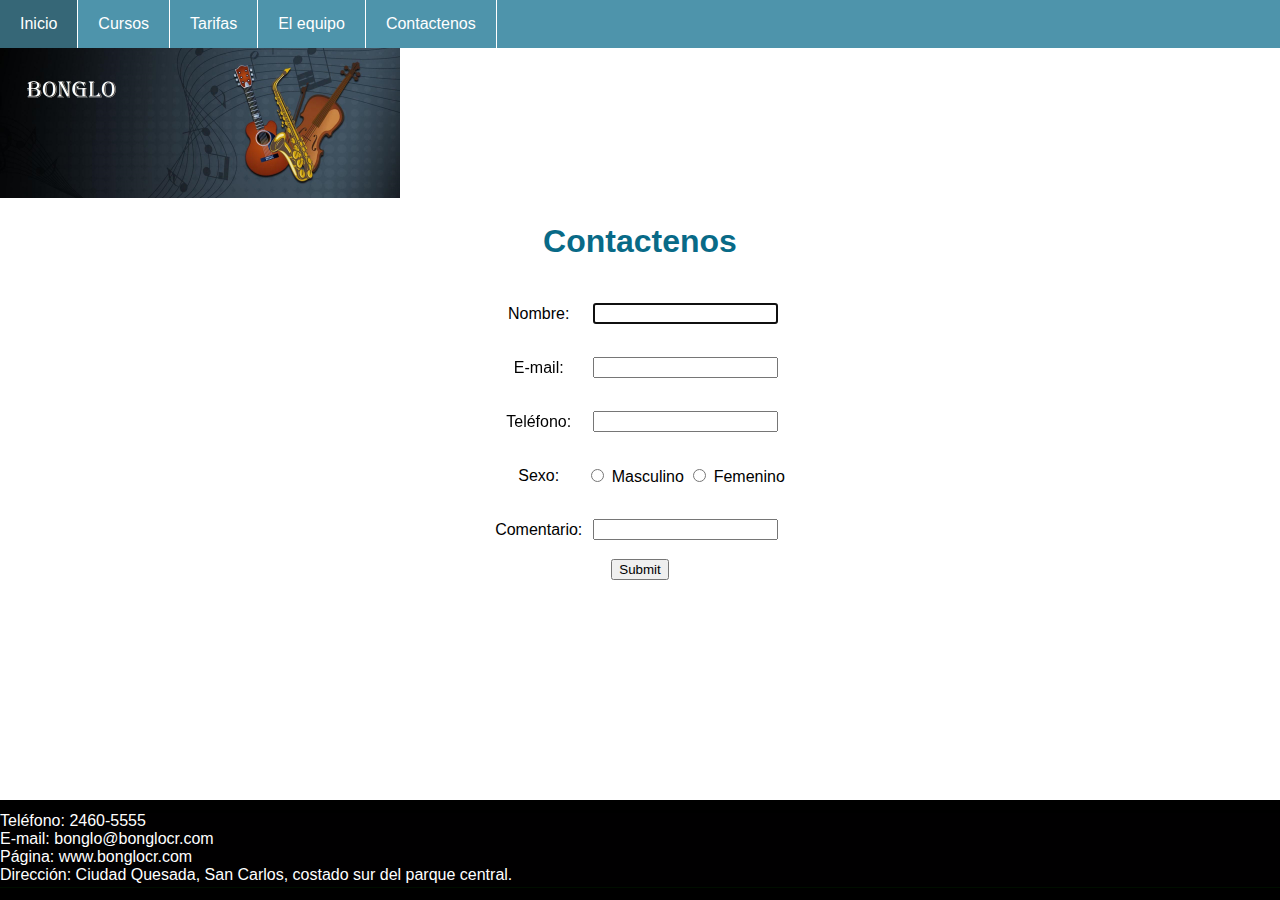
<file: contactenos.html>
<!DOCTYPE html>
<html lang="en">
<head>
	<meta charset="UTF-8">
	<link rel="stylesheet" type="text/css" href="estilos.css">
	<title>Bonglo</title>
</head>
<body>

	<header>
		<input type="checkbox" id="btn-menu">
		<label for="btn-menu"><img src="imgs/menu.png" alt=""></label>
		<nav class="menu">
			<ul>
				<li><a href="index.html">Inicio</a></li>
				<li><a href="cursos.html">Cursos</a></li>
				<li><a href="tarifas.html">Tarifas</a></li>
				<li><a href="equipo.html">El equipo</a></li>
				<li><a href="contactenos.html">Contactenos</a></li>
			</ul>
		</nav>
	</header>

	<img src="imgs/bonglo_logo.jpg" alt="Imagen no encontrada" width="400px">


	<table class="tabla_tarifas" border="0" align="center">
    	<caption><h1>Contactenos</h1></caption>
    		<tr class="tablas_categoria">
      		
    		</tr>
    		<tr></tr>
    		<tr>
      			<td align="center" height="50">Nombre: </td>
      			<td align="center" height="50"><input type="text" name="name" required autofocus></td>
    		</tr>
    		<tr>
				<td align="center" height="50">E-mail: </td>
      			<td align="center" height="50"><input type="email" name="email" required autofocus>

    		</tr>
    		<tr>
      			<td align="center" height="50">Teléfono: </td>
      			<td align="center" height="50"><input type="tel" name="phone" required autofocus>
    		</tr>
    		<tr>
      			<td align="center" height="50">Sexo:</td>
      			<td align="center" height="50"><input type="radio" name="	sexo" value="M"> Masculino
      			<input type="radio" name="sexo" value="F"> Femenino	
      			</td>
    		</tr>
    		<tr>
      			<td align="center" height="50">Comentario: </td>
      			<td align="center" height="50"><input type="coment" name="comentario" required autofocus>
    		</tr>
    		<tr>
      			<td colspan="2" align="center"><input type="submit" required autofocus></td>
    		</tr>
    		

  	</table>




	<footer class="base">

		<img class="imagen-bottom" src="imgs/contactenos.png" alt="Imagen no encontrada" width="1700" height="100">
		<p class="parrafo-base">
			Teléfono: 2460-5555 <br>
			E-mail: bonglo@bonglocr.com <br>
			Página: www.bonglocr.com <br>
			Dirección: Ciudad Quesada, San Carlos, costado sur del parque central. <br>

		</p>
	</footer>
	
</body>
</html>
</file>
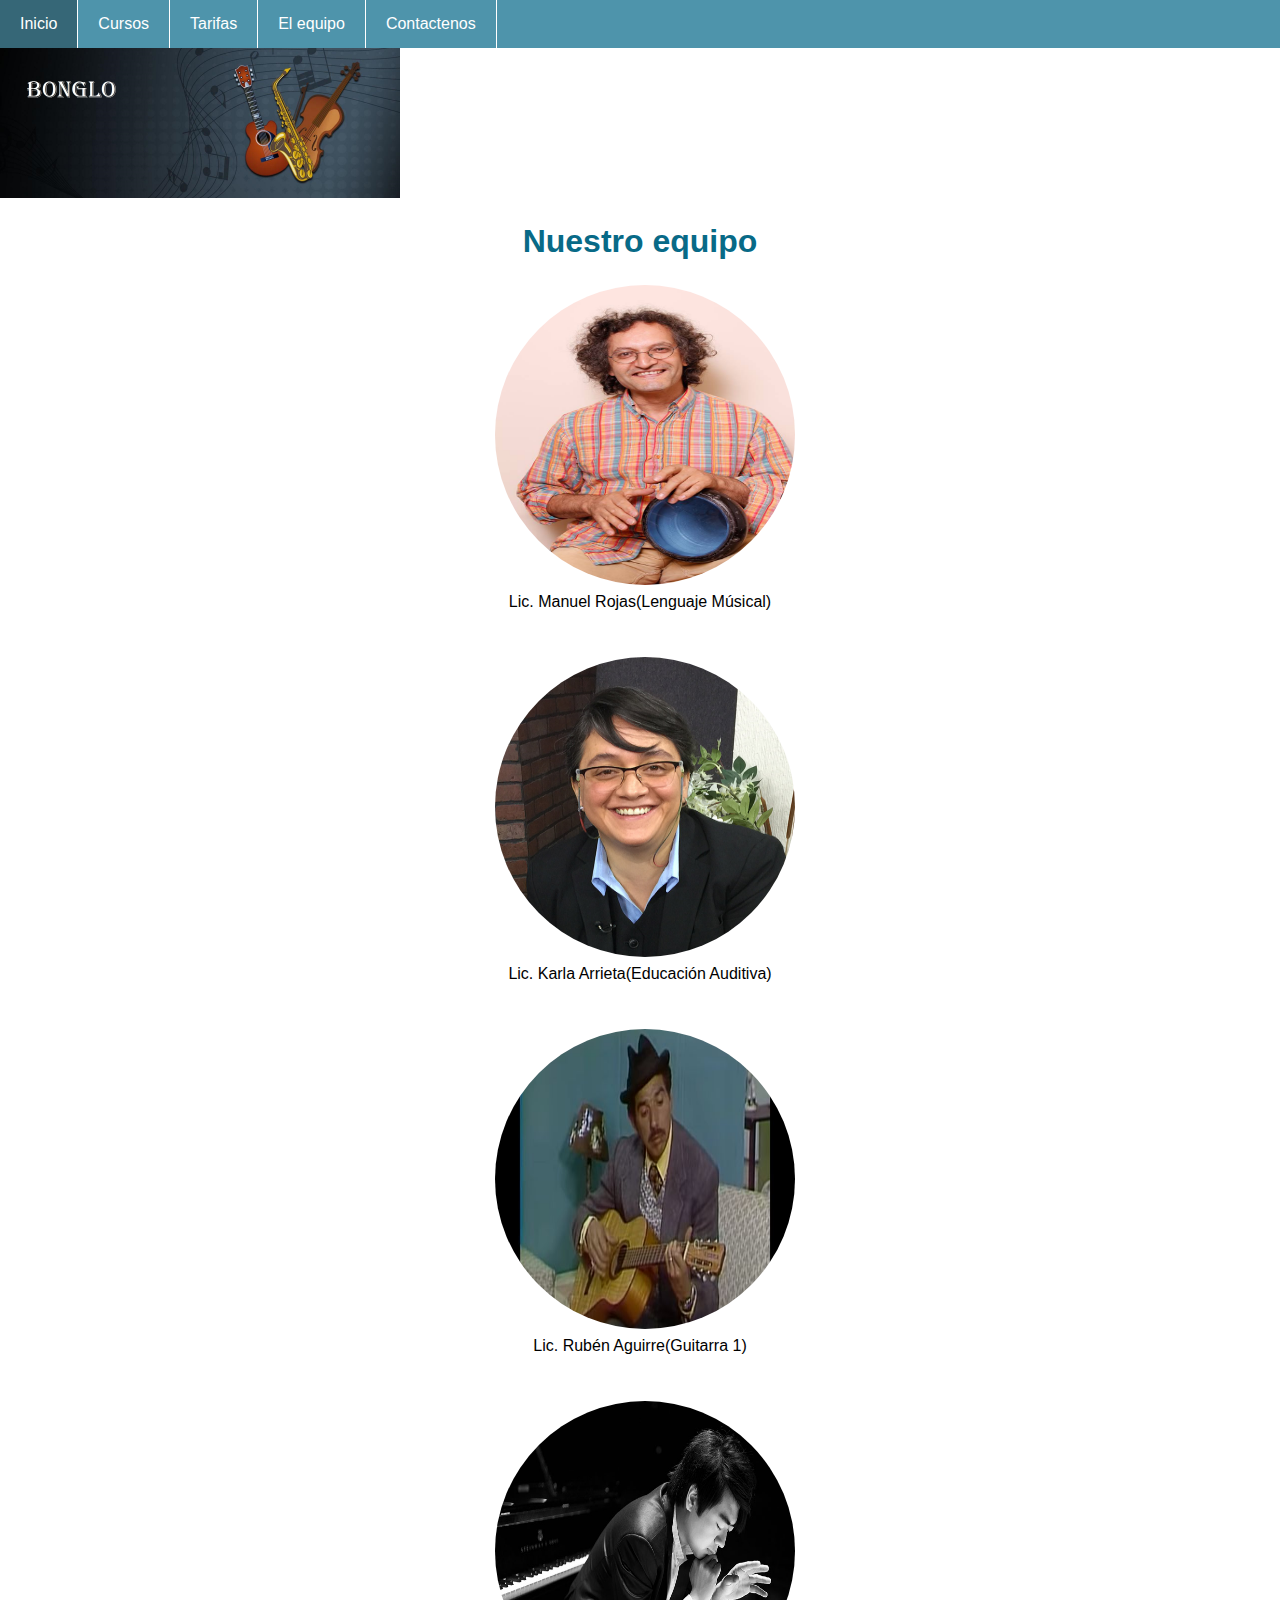
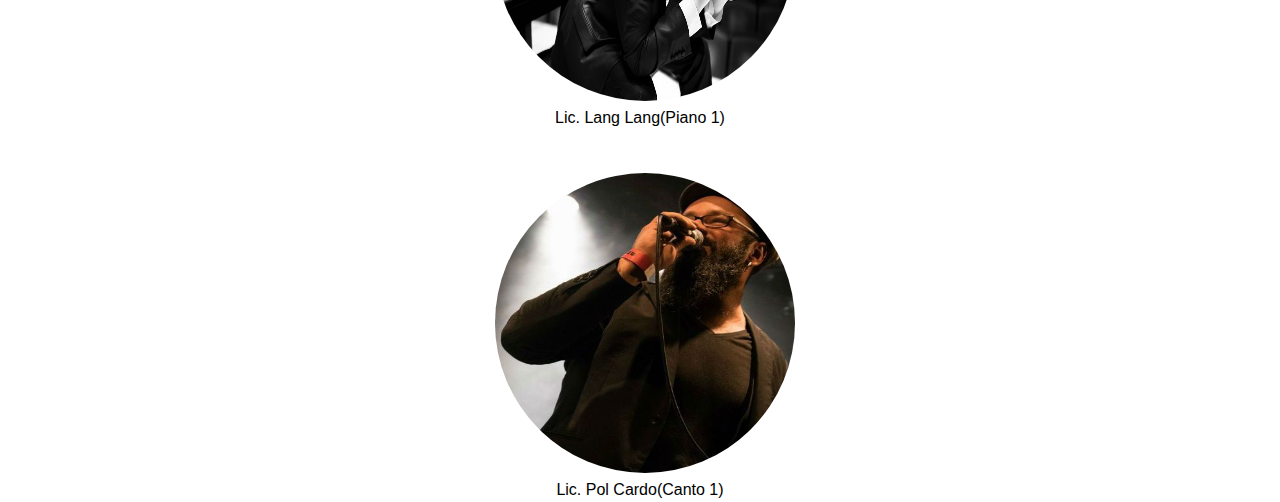
<file: equipo.html>
<!DOCTYPE html>
<html lang="en">
<head>
	<meta charset="UTF-8">
	<link rel="stylesheet" type="text/css" href="estilos.css">
	<title>Bonglo</title>
</head>
<body class="main_colaboradores">

	<header>
		<input type="checkbox" id="btn-menu">
		<label for="btn-menu"><img src="imgs/menu.png" alt=""></label>
		<nav class="menu">
			<ul>
				<li><a href="index.html">Inicio</a></li>
				<li><a href="cursos.html">Cursos</a></li>
				<li><a href="tarifas.html">Tarifas</a></li>
				<li><a href="equipo.html">El equipo</a></li>
				<li><a href="contactenos.html">Contactenos</a></li>
			</ul>
		</nav>
	</header>

	<img src="imgs/bonglo_logo.jpg" alt="Imagen no encontrada" width="400px">

	<table class="tabla_equipo" border="0" align="center">
    	<caption><h1>Nuestro equipo</h1></caption>

    		<tr>
      			<td colspan="12" align="center">
      				<div class="avatar"><img src="colaboradores/colaborador_lenguaje_musical.jpg" width="300" height="300" style="-webkit-border-radius: 100%;-moz-border-radius: 100%;border-radius: 100%;padding:0px;"/></div>
      			</td>
    		</tr>
    		<tr>
    			<td colspan="12" align="center">Lic. Manuel Rojas(Lenguaje Músical)</td>
    		</tr>
    		<tr class="espacio"></tr>
    		<tr>
      			<td colspan="12" align="center">
      				<div class="avatar"><img src="colaboradores/educacion_auditiva.jpg" width="300" height="300" style="-webkit-border-radius: 100%;-moz-border-radius: 100%;border-radius: 100%;padding:0px;"/></div>
      			</td>
    		</tr>
    		<tr>
    			<td colspan="12" align="center">Lic. Karla Arrieta(Educación Auditiva)</td>
    		</tr>
    		<tr class="espacio"></tr>
    		<tr>
      			<td colspan="12" align="center">
      				<div class="avatar"><img src="colaboradores/guitarra.jpg" width="300" height="300" style="-webkit-border-radius: 100%;-moz-border-radius: 100%;border-radius: 100%;padding:0px;"/></div>
      			</td>
    		</tr>
    		<tr>
    			<td colspan="12" align="center">Lic. Rubén Aguirre(Guitarra 1)</td>
    		</tr>
    		<tr class="espacio"></tr>
    		<tr>
      			<td colspan="12" align="center">
      				<div class="avatar"><img src="colaboradores/piano.jpg" width="300" height="300" style="-webkit-border-radius: 100%;-moz-border-radius: 100%;border-radius: 100%;padding:0px;"/></div>
      			</td>
    		</tr>
    		<tr>
    			<td colspan="12" align="center">Lic. Lang Lang(Piano 1)</td>
    		</tr>
    		<tr class="espacio"></tr>
    		<tr>
      			<td colspan="12" align="center">
      				<div class="avatar"><img src="colaboradores/canto.jpg" width="300" height="300" style="-webkit-border-radius: 100%;-moz-border-radius: 100%;border-radius: 100%;padding:0px;"/></div>
      			</td>
    		</tr>
    		<tr>
    			<td colspan="12" align="center">Lic. Pol Cardo(Canto 1)</td>
    		</tr>

  	</table>
	


	
</body>
</html>
</file>
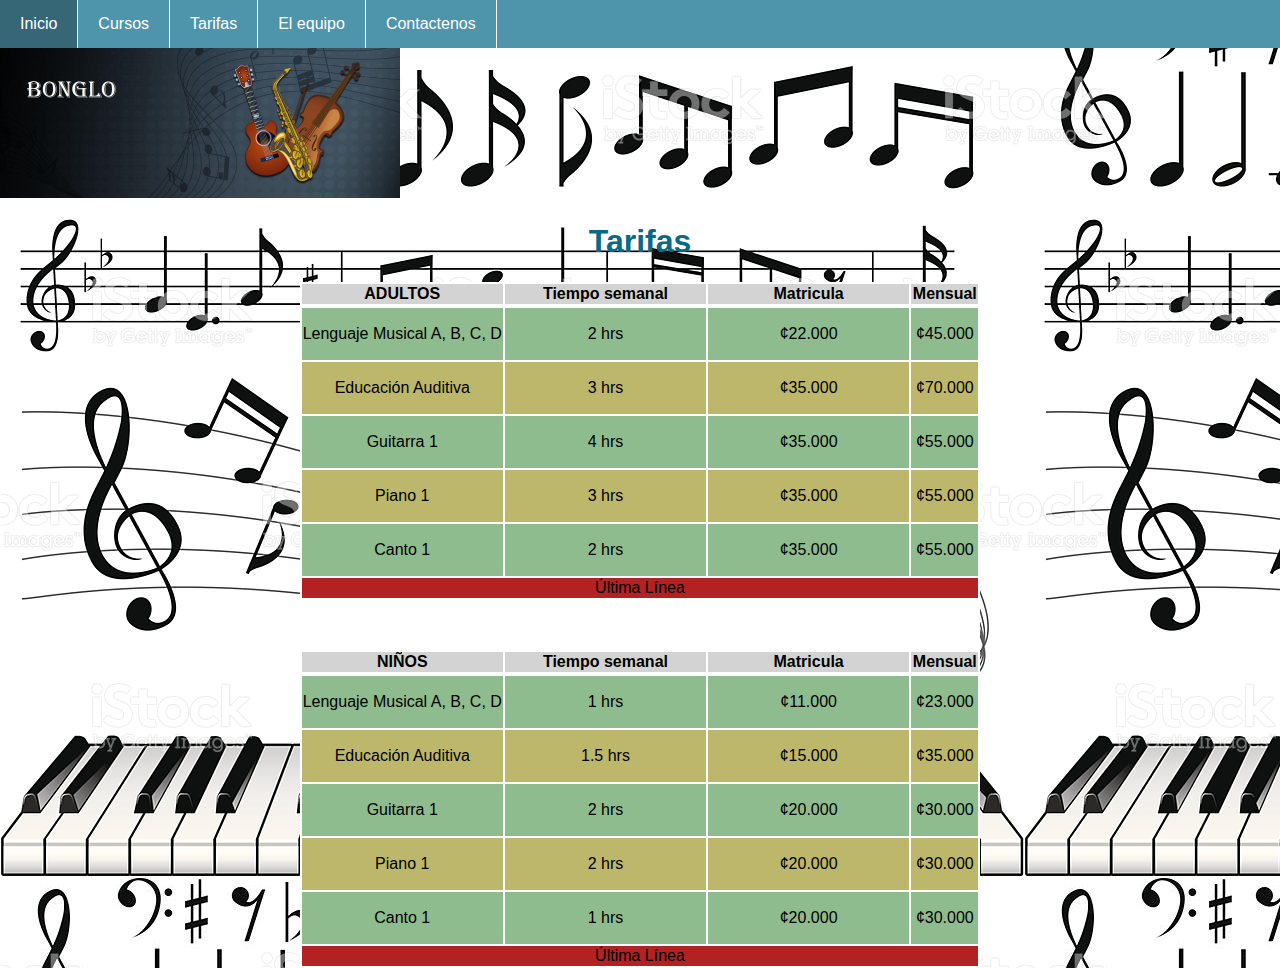
<file: tarifas.html>
<!DOCTYPE html>
<html lang="en">
<head>
	<meta charset="UTF-8">
	<link rel="stylesheet" type="text/css" href="estilos.css">
	<title>Bonglo</title>
</head>
<body background="imgs/background_tarifas.jpg">

	<header>
		<input type="checkbox" id="btn-menu">
		<label for="btn-menu"><img src="imgs/menu.png" alt=""></label>
		<nav class="menu">
			<ul>
				<li><a href="index.html">Inicio</a></li>
				<li><a href="cursos.html">Cursos</a></li>
				<li><a href="tarifas.html">Tarifas</a></li>
				<li><a href="equipo.html">El equipo</a></li>
				<li><a href="contactenos.html">Contactenos</a></li>
			</ul>
		</nav>
	</header>

	<img src="imgs/bonglo_logo.jpg" alt="Imagen no encontrada" width="400px">

	<table class="tabla_tarifas" border="0" align="center">
    	<caption><h1>Tarifas</h1></caption>
    		<tr class="tablas_categoria">
      			<th>ADULTOS</th>
      			<th>Tiempo semanal</th>
      			<th>Matricula</th>
      			<th>Mensual</th>
    		</tr>
    		<tr></tr>
    		<tr class="verde">
      			<td align="center" height="50">Lenguaje Musical A, B, C, D</td>
      			<td align="center" height="50">2 hrs</td>
      			<td align="center" height="50">¢22.000</td>
      			<td align="center" height="50">¢45.000</td>
    		</tr>
    		<tr class="beige">
      			<td align="center" height="50">Educación Auditiva</td>
      			<td align="center" height="50">3 hrs</td>
      			<td align="center" height="50">¢35.000</td>
      			<td align="center" height="50">¢70.000</td>
    		</tr>
    		<tr class="verde">
      			<td align="center" height="50">Guitarra 1</td>
      			<td align="center" height="50">4 hrs</td>
      			<td align="center" height="50">¢35.000</td>
      			<td align="center" height="50">¢55.000</td>
    		</tr>
    		<tr class="beige">
      			<td align="center" height="50">Piano 1</td>
      			<td align="center" height="50">3 hrs</td>
      			<td align="center" height="50">¢35.000</td>
      			<td align="center" height="50">¢55.000</td>
    		</tr>
    		<tr class="verde">
      			<td align="center" height="50">Canto 1</td>
      			<td align="center" height="50">2 hrs</td>
      			<td align="center" height="50">¢35.000</td>
      			<td align="center" height="50">¢55.000</td>
    		</tr>
    		<tr class="ultima_linea">
      			<td colspan="4" align="center">Última Línea</td>
    		</tr>
    		<tr height="50"></tr>
    		<tr class="tablas_categoria">
      			<th>NIÑOS</th>
      			<th>Tiempo semanal</th>
      			<th>Matricula</th>
      			<th>Mensual</th>
    		</tr>
    		<tr></tr>
    		<tr class="verde">
      			<td align="center" height="50">Lenguaje Musical A, B, C, D</td>
      			<td align="center" height="50">1 hrs</td>
      			<td align="center" height="50">¢11.000</td>
      			<td align="center" height="50">¢23.000</td>
    		</tr>
    		<tr class="beige">
      			<td align="center" height="50">Educación Auditiva</td>
      			<td align="center" height="50">1.5 hrs</td>
      			<td align="center" height="50">¢15.000</td>
      			<td align="center" height="50">¢35.000</td>
    		</tr>
    		<tr class="verde">
      			<td align="center" height="50">Guitarra 1</td>
      			<td align="center" height="50">2 hrs</td>
      			<td align="center" height="50">¢20.000</td>
      			<td align="center" height="50">¢30.000</td>
    		</tr>
    		<tr class="beige">
      			<td align="center" height="50">Piano 1</td>
      			<td align="center" height="50">2 hrs</td>
      			<td align="center" height="50">¢20.000</td>
      			<td align="center" height="50">¢30.000</td>
    		</tr>
    		<tr class="verde">
      			<td align="center" height="50">Canto 1</td>
      			<td align="center" height="50">1 hrs</td>
      			<td align="center" height="50">¢20.000</td>
      			<td align="center" height="50">¢30.000</td>
    		</tr>
    		<tr class="ultima_linea">
      			<td colspan="4" align="center">Última Línea</td>
    		</tr>

  	</table>
	
</body>
</html>
</file>
<file: estilos.css>
body{
	margin: 0;
	font-family: sans-serif;
	/*background: #e6e6e6;*/
}

header{
	width: 100%;
	background: #4E94AB;
}

#btn-menu{
	display: none;
}

header label{
	display: none;
	width: 30px;
	height: 30px;
	padding: 10px;
	border-right: 1px solid #000000;
}

header label:hover{
	cursor: pointer;
	background: rgba(0,0,0,0.3);
}

.menu ul{
	margin: 0;
	list-style: none;
	padding: 0;
	display: flex;
}

.menu li{
	/*
	text-align: center;
	flex-grow: 1;*/
	border-right: 1px solid #fff;
}

.menu li:hover{
	background: rgba(0,0,0,0.3);
}

.menu li a{
	display: block;
	padding: 15px 20px;
	color: #fff;
	text-decoration: none;
}


@media(max-width: 768px){
	header label{
		display: block;
	}

	.menu{
		position: absolute;
		background: #4E94AB;
		width: 70%;
		margin-left: -70%;
		transition: all 0.5s;
	}

	.menu ul{
		flex-direction: column;
	}

	.imagenes ul{
		flex-direction: column;
	}

	.videos_cursos .videos{
		width: 100%;
	}

	.menu li{
		border-top: 1px solid #fff;
	}

	#btn-menu:checked ~ .menu{
		margin:0;
	}
}

h1, h2, h3{
	color: #086A87;
}

div{
	padding-left: 10px;
}

.imagenes ul{
	
	list-style: none;
	padding: 0;
	display: flex;
}

.imagenes li{
	/*
	text-align: center;
	flex-grow: 1;*/
	border-right: 2px solid #fff;
	flex-grow: 1;
}


/*--------------------------------------*/
.main .articulos{
	width: 70%;
	float: left;
}
aside{
	width:30%;
	background:#ff8000;
	float:left;

}

.tabla_tarifas th{
	width: 30%;
	
}

.tabla_tarifas .verde{
	background: #8FBC8F;
}

.tabla_tarifas .beige{
	background:  #BDB76B;	
}

.tabla_tarifas .ultima_linea{
	background:  #B22222;	
}

.tabla_tarifas .tablas_categoria{
	background: #D3D3D3;
}

.tabla_equipo{
	width: 100%;
	align-content: center;
}

.tabla_equipo .espacio{
	height: 40px;
}

.main_colaboradores{
	background: white;
}

.base{
	display: flex;

}
.base .parrafo-base{
	display: flex;
	color: white;
	position: absolute;
	bottom: 0px;
    left: 0px;
}

.base .imagen-bottom{
    position:absolute;
    bottom: 0px;
    right: 0px;
}

.tabla_tarifas{
	background: white;
}
</file>
